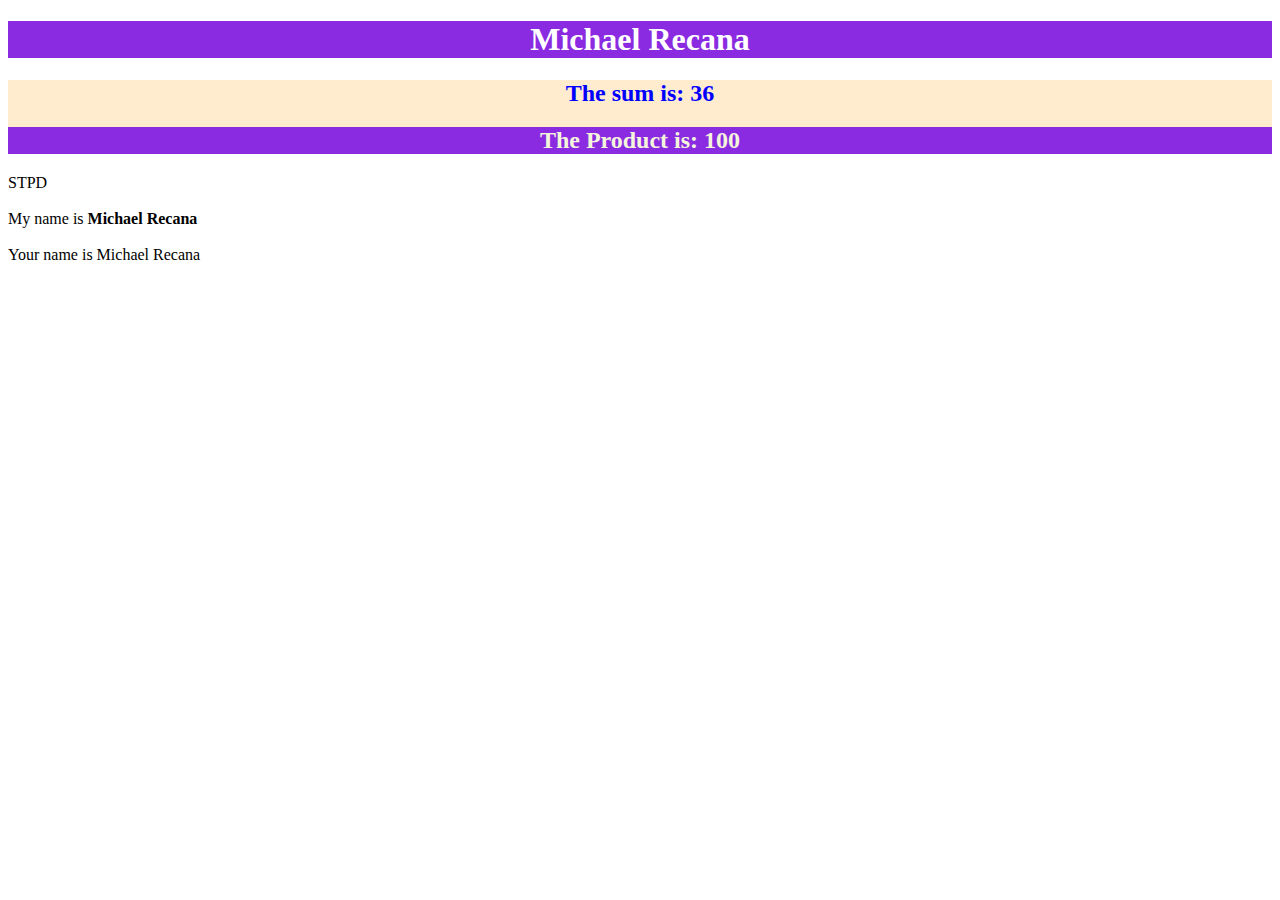
<file: JAVASCRIPT-Michael/index.html>
<!DOCTYPE html>
<html lang="en">
<head>
    <meta charset="UTF-8">
    <meta http-equiv="X-UA-Compatible" content="IE=edge">
    <meta name="viewport" content="width=device-width, initial-scale=1.0">
    <title>JAVASCRIPT FUNCTION</title>
    <link rel="stylesheet" href="css/customstyle.css">
</head>
<body>
        <div class="header">
            <h1>Michael Recana</h1>
        </div>

        <div class="content">
            <h2 id="sum">EXAMPLE </h2>
            <h2 class="product">EXAMPLE PAGE</h2>
        </div>

        <script src="js/customjs.js"></script>
        <script type="text/javascript">
            console.log("STPD");
            document.write("STPD");


            // adding two numbers 
            let a = 10;
            let b = 20;
            let c = a + b;
            console.log(c);  

            const name = "Michael Recana";
            document.write("<br></br>");
            document.write("My name is " + "<b>" + name + "</b>");
            
            displayName("Michael Recana")
            
            document.write("<br></br>");
            sumOfTwoNumbers(18,18,"sum")
            product(10,10,"product");
            inputTwoNumbers();
        </script>
</body>
</html>
</file>
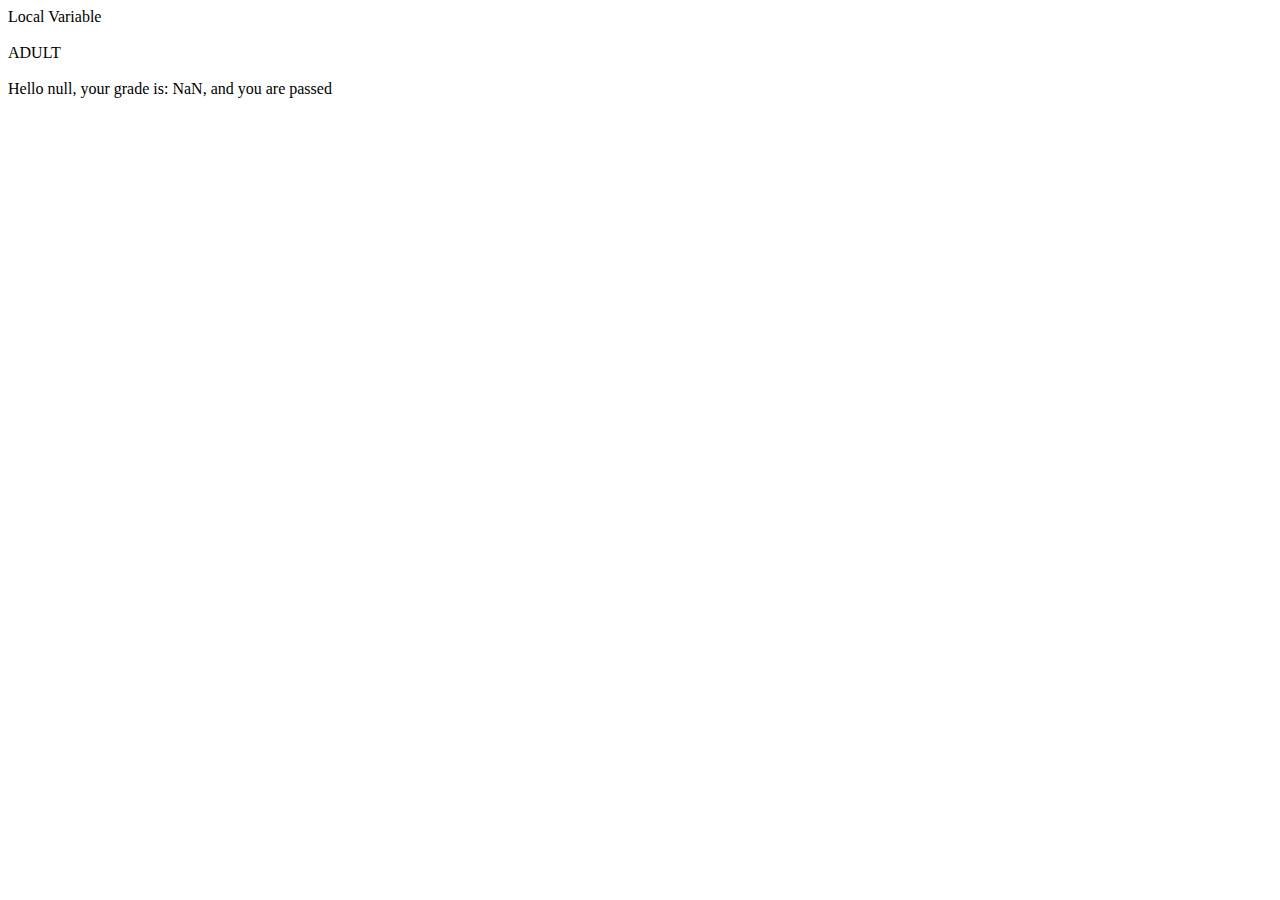
<file: JAVASCRIPT-Michael/page.html>
<!DOCTYPE html>
<html lang="en">
<head>
    <meta charset="UTF-8">
    <meta name="viewport" content="width=device-width, initial-scale=1.0">
    <title>Document</title>
</head>
<body>
    <script src="js/customjs.js"></script>
    <script type="text/javascript">
        var name = "Michael Recana"; //GLOBAL VARIABLE
        function retrievedName(){
            var name = "Local Variable"; //LOCAL VARIABLE
            return name;
        }
        console.log(name);
        document.write(retrievedName());

        function determinedAge(){
            var age = 20;

           /* if (age >= 18){
                var status = "ADULT";
            }else{
                var status = "MINOR";
            }*/
            
            var status = (age >= 18) ? "ADULT" : "MINOR";
            return status;
        }
        document.write("<br></br>");
        document.write(determinedAge());

        document.write("<br></br>");
        document.write(inputAge()); 
       
        
    </script>
</body>
</html>
</file>
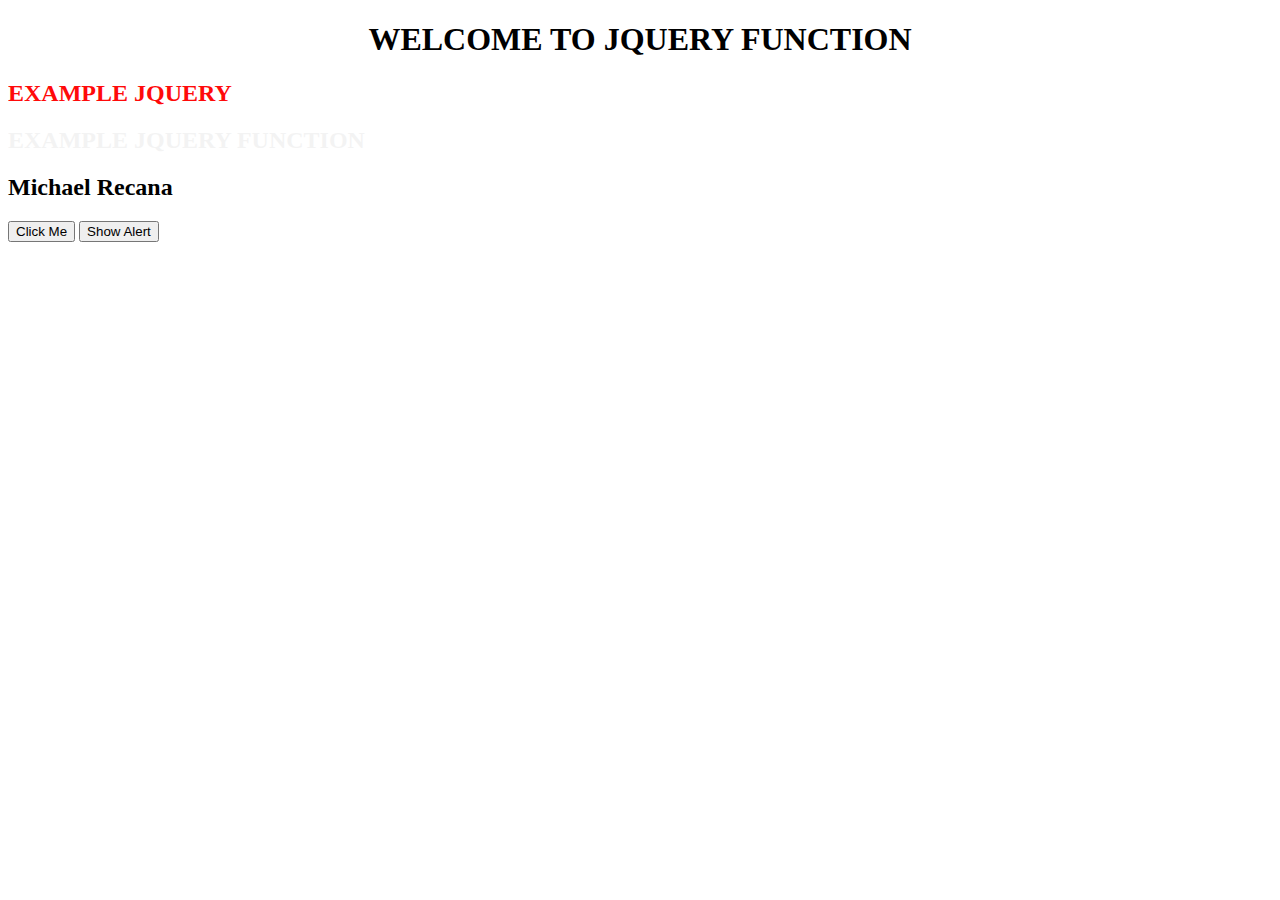
<file: JAVASCRIPT-Michael/pagejquery.html>
<!DOCTYPE html>
<html lang="en">
<head>
    <meta charset="UTF-8">
    <meta name="viewport" content="width=device-width, initial-scale=1.0">
    <title>JQUERY</title>
</head>
<body>
    <h1 align="Center">WELCOME TO JQUERY FUNCTION</h1>
    <h2 id="samplejs"></h2>
    <h2 class="ShowAnother" style="display: none;">EXAMPLE JQUERY FUNCTION</h2>
    
    <h2 id="name"></h2>
    <button type="button" id="clickMe">Click Me</button>
    <h2 id="showClick" style="display: none;">Michael Recana</h2>

    <button type="button" class="showAlert">Show Alert</button>
    <h2 id="displayName"></h2>

    <script src="js/jquery-3.7.1.min.js"></script>

    <script>
        //document.getElementById("samplejs").innerHTML = "EXAMPLE";

        //JQUERY
        $(document).ready(function(){

            $("#samplejs").text("EXAMPLE JQUERY");
            $("#samplejs").css("color", "red").fadeOut(5000);
            $(".ShowAnother").fadeIn(5000).show();

            var name = showName("Michael Recana");
            $("#name").text(name).addClass("name");

            //CLICK THE BUTTON
            $("#clickMe").click(function(){
                $("#showClick").show();
            });
            
            //WILL SHOW THE ALERT USING THE BUTTON CLICK
            $(".showAlert").click(function(data){
                const name = AlertInputName();
                //$("#displayName").text(name);
                document.getElementById("displayName").innerHTML = name;
                console.log(data);
                console.log(name);
                
            });
            
            
        });

        //JAVASCRIPT
        function showName(name){
            return name;
        }

        function AlertInputName(){
            var name = prompt("ENTER YOUR NAME");

            return name;
        }

    </script>
</body>
</html>
</file>
<file: JAVASCRIPT-Michael/css/customstyle.css>
body {
    font-family: 'Times New Roman', Times, serif
}
.header{
    background-color: blueviolet;
    color: white;
    text-align: center;
}

.content{
    background-color: blanchedalmond;
    color: blue;
    text-align: center;
}

.product{
    background-color: blueviolet;
    color: beige;
    text-align: center;
}
</file>
